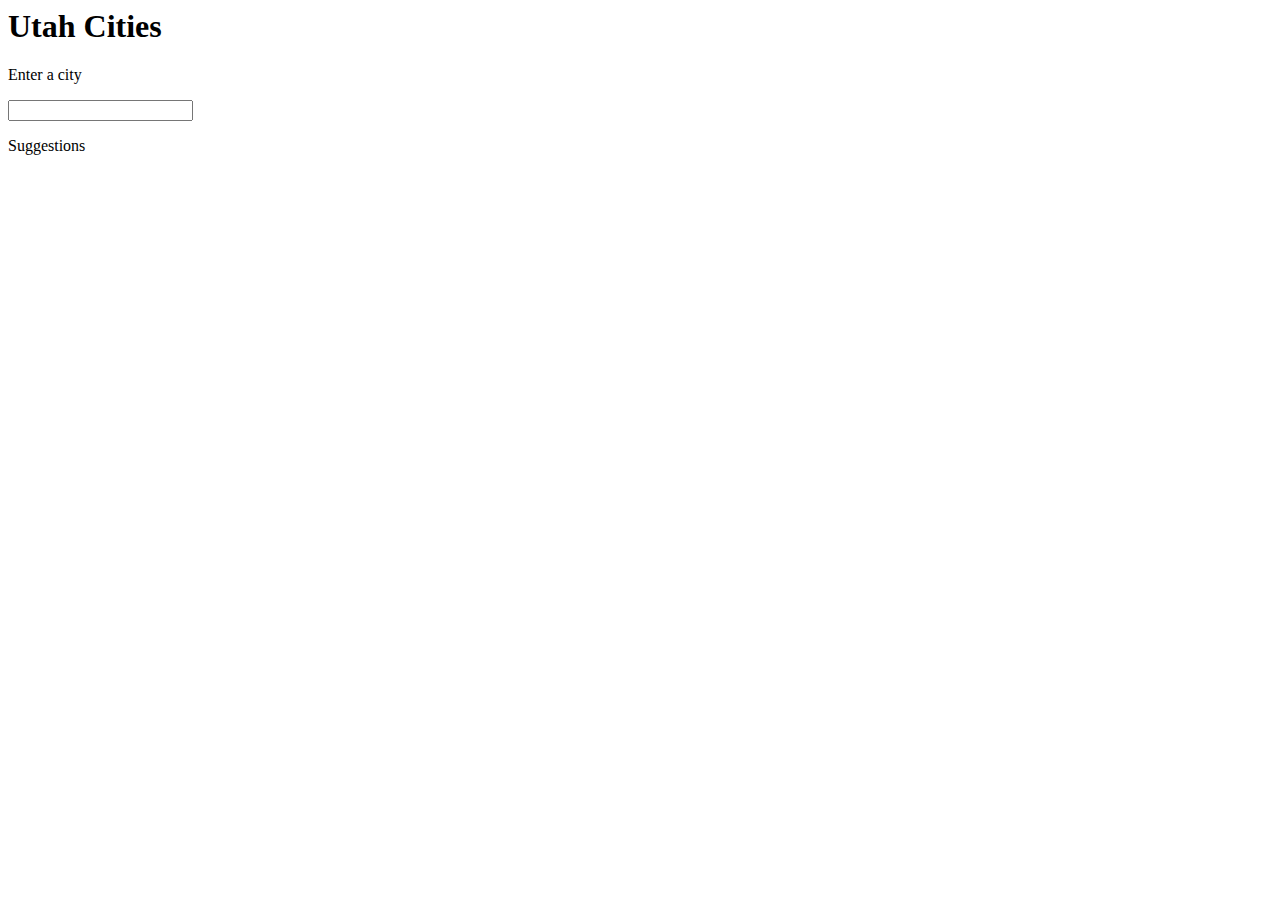
<file: cities.html>
<html>
<body>
<h1>Utah Cities</h1>
<p>Enter a city</p>
<input type="text" id="box" onkeyup="showHints(this.value)">
<br>
<p>Suggestions</p>
<p id="sug"></p>
<script>
	var cities = [
	"Alpine", "Altamont", "Alton", "Altonah", "American Fork", "Aneth", "Annabella", "Antimony", "Aurora", "Axtell", "Bear River City", "Beaver", "Beryl", "Bicknell", "Bingham Canyon", "Blanding", "Bluebell", "Bluff", "Bonanza", "Boulder", "Bountiful", "Brian Head", "Brigham City", "Bryce", "Bryce Canyon"
	];  
	function showHints(str)
	{
		var list="<ul>"; 
		for(i=0; i<cities.length; i++)
		{
			if(cities[i].indexOf(str)===0)
	    	{
	    	list = list + "<li>"+cities[i]+"</li>";
	    	}
		}
		var list = list + "</ul>";
		console.log(list);
		document.getElementById("sug").innerHTML=list;
	}
</script>
</body>
</html>
</file>
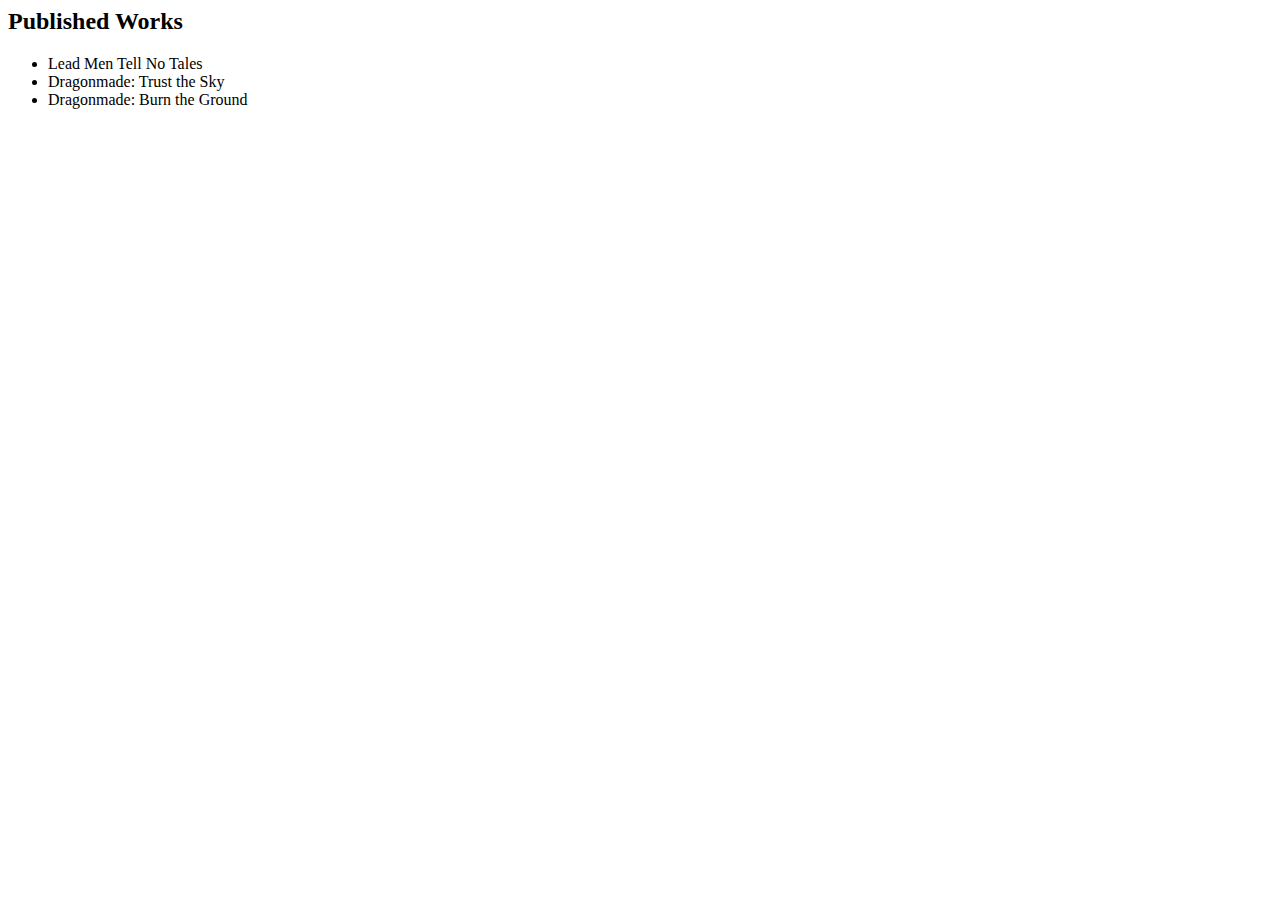
<file: published.html>
<html>

	<head>
	</head>

	<body>

		<h2>Published Works</h2>

		<ul>

			<li>Lead Men Tell No Tales</li>
			<li>Dragonmade: Trust the Sky</li>
			<li>Dragonmade: Burn the Ground</li>

		</ul>

	</body>

</html>
</file>
